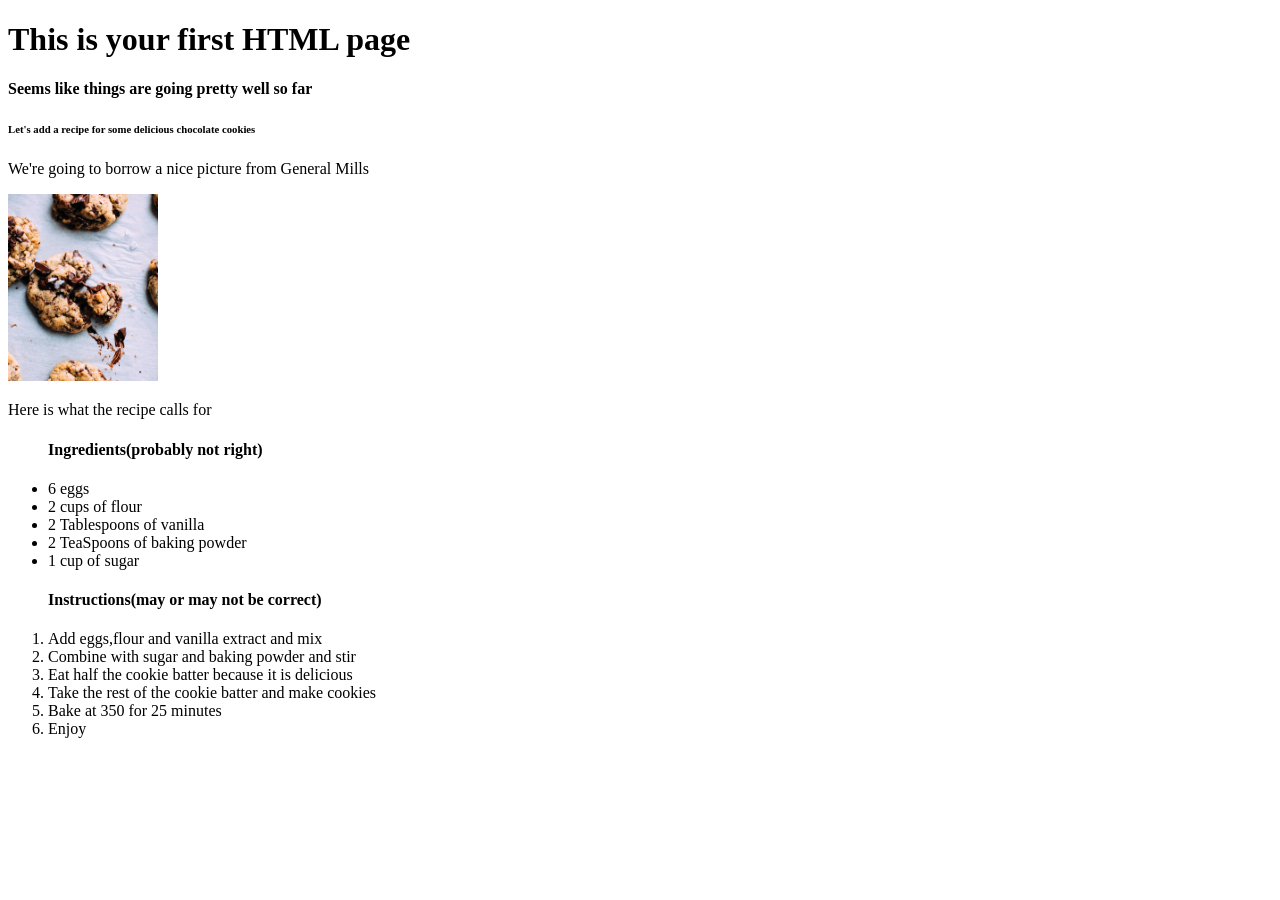
<file: html_and_css/index.html>
<!DOCTYPE html>
<html lang="en">
<head>
    <meta charset="UTF-8">
    <meta name="viewport" content="width=device-width, initial-scale=1.0">
    <title>Html Basic Exercise</title>
</head>
<body>
    <header>
        <div>
            <h1>This is your first HTML page</h1>
            <h4>Seems like things are going pretty well so far</h4>
            <h6>Let's add a recipe for some delicious chocolate cookies</h6>
        </div>
    </header>
    <p>We're going to borrow a nice picture from General Mills</p>
    <img src="./images/a.jpg" alt="Cookie image" width="150">
    <p>Here is what the recipe calls for</p>
    <ul>
        <h4>Ingredients(probably not right)</h4>
        <li>6 eggs </li>
        <li>2 cups of flour</li>
        <li>2 Tablespoons of vanilla</li>
        <li>2 TeaSpoons of baking powder</li>
        <li>1 cup of sugar</li>
    </ul>
    <ol type="1">
        <h4>Instructions(may or may not be correct)</h4>
        <li>Add eggs,flour and vanilla extract and mix</li>
        <li>Combine with sugar and baking powder and stir</li>
        <li>Eat half the cookie batter because it is delicious</li>
        <li>Take the rest of the cookie batter and make cookies</li>
        <li>Bake at 350 for 25 minutes</li>
        <li>Enjoy</li>
    </ol>
</body>
</html>
</file>
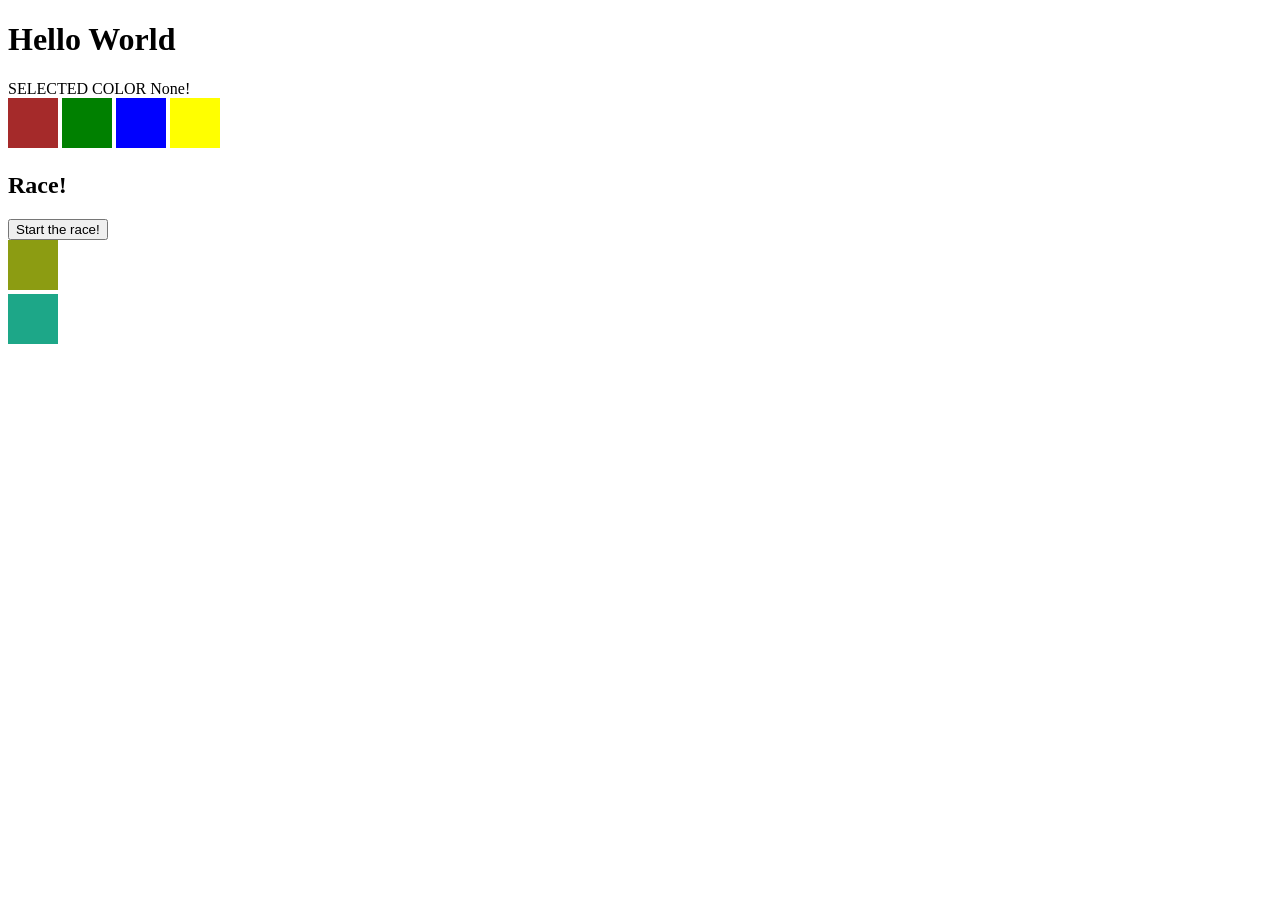
<file: javascripts/dom-events/index.html>
<!DOCTYPE html>
<html lang="en">
<head>
    <meta charset="UTF-8">
    <title>DOM Exercise</title>
    <style>
        div {
          width: 50px;
          height: 50px;
          display: inline-block;
        }
        .brown{
          background-color: brown;
        }
        .green{
          background-color: green;
        }
        .blue{
          background-color: blue;
        }
        .purple{
          background-color: purple;
        }
        .yellow{
          background-color: yellow;
        }
        .car1 {
         background-color: #8C9C12;
        }
        .car2 {
         background-color: #1DA788;
        }
        .car1, .car2 {
            margin-left: 0;
        }
    </style>
</head>
<body>
    <h1 id="change_heading">Change Me!</h1>
    SELECTED COLOR <span class="selected">None!</span>
    <section>
        <div class="brown"></div>
        <div class="green"></div>
        <div class="blue"></div>
        <div class="yellow"></div>
    </section>
    <h2>Race!</h2>
    <button>Start the race!</button>
    <br>
    <div class="car1"></div>
    <br>
    <div class="car2"></div>
    <script src="script.js"></script>
</body>
</html>
</file>
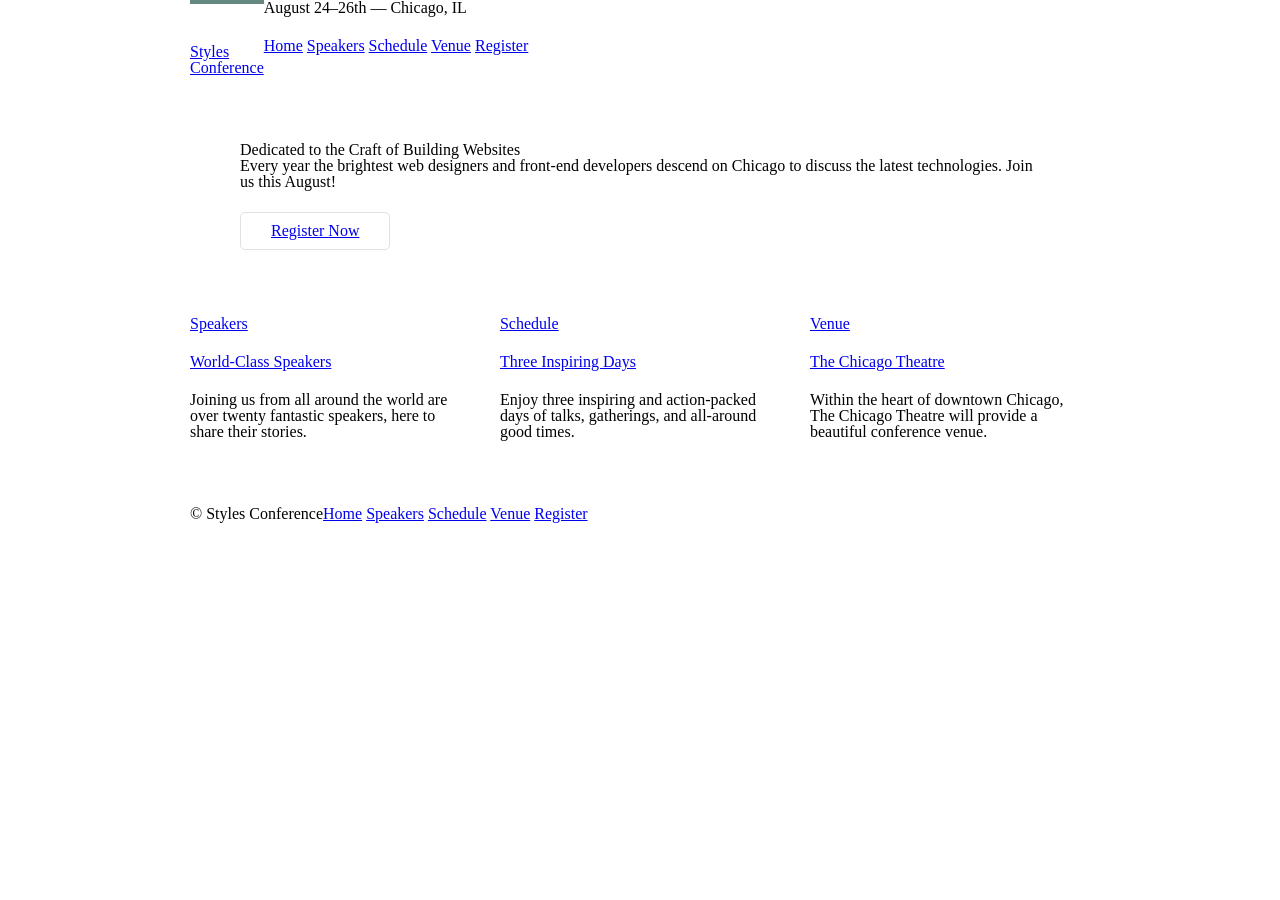
<file: html_and_css/style_conf/app/index.html>
<!DOCTYPE html>
<html lang="en">

  <head>
    <meta charset="utf-8">
    <title>Styles Conference</title>
    <link rel="stylesheet" href="../app/css/main.css">
  </head>

  <body>

    <!-- Header -->

    <header class="container group">

      <h1 class="logo">
        <a href="index.html">Styles <br> Conference</a>
      </h1>

      <h3>August 24&ndash;26th &mdash; Chicago, IL</h3>

      
      <nav>
        <a href="index.html">Home</a>
        <a href="../app/html/speakers.html">Speakers</a>
        <a href="../app/html/schedule.html">Schedule</a>
        <a href="../app/html/venue.html">Venue</a>
        <a href="../app/html/register.html">Register</a>
      </nav>

    </header>

    <!-- Hero -->

    <section class="hero container">

      <h2>Dedicated to the Craft of Building Websites</h2>

      <p>Every year the brightest web designers and front-end developers descend on Chicago to discuss the latest technologies. Join us this August!</p>

      <a class="btn btn-alt" href="register.html">Register Now</a>

    </section>

    <!-- Teasers -->

    <section class="grid">

      <!-- Speakers -->

      <section class="col-1-3">
        <a href="../app/html/speakers.html">
          <h5>Speakers</h5>
          <h3>World-Class Speakers</h3>
        </a>
        <p>Joining us from all around the world are over twenty fantastic speakers, here to share their stories.</p>
      </section><!--

      Schedule

      --><section class="col-1-3">
        <a href="../app/html/schedule.html">
          <h5>Schedule</h5>
          <h3>Three Inspiring Days</h3>
        </a>
        <p>Enjoy three inspiring and action-packed days of talks, gatherings, and all-around good times.</p>
      </section><!--

      Venue

      --><section class="col-1-3">
        <a href="../app/html/venue.html">
          <h5>Venue</h5>
          <h3>The Chicago Theatre</h3>
        </a>
        <p>Within the heart of downtown Chicago, The Chicago Theatre will provide a beautiful conference venue.</p>
      </section>

    </section>

    <!-- Footer -->

    <footer class="primary-footer container group">

      <small>&copy; Styles Conference</small>

      <nav>
        <a href="index.html">Home</a>
        <a href="../app/html/speakers.html">Speakers</a>
        <a href="../app/html/schedule.html">Schedule</a>
        <a href="../app/html/venue.html">Venue</a>
        <a href="../app/html/register.html">Register</a>
      </nav>

    </footer>

  </body>
</html>
</file>
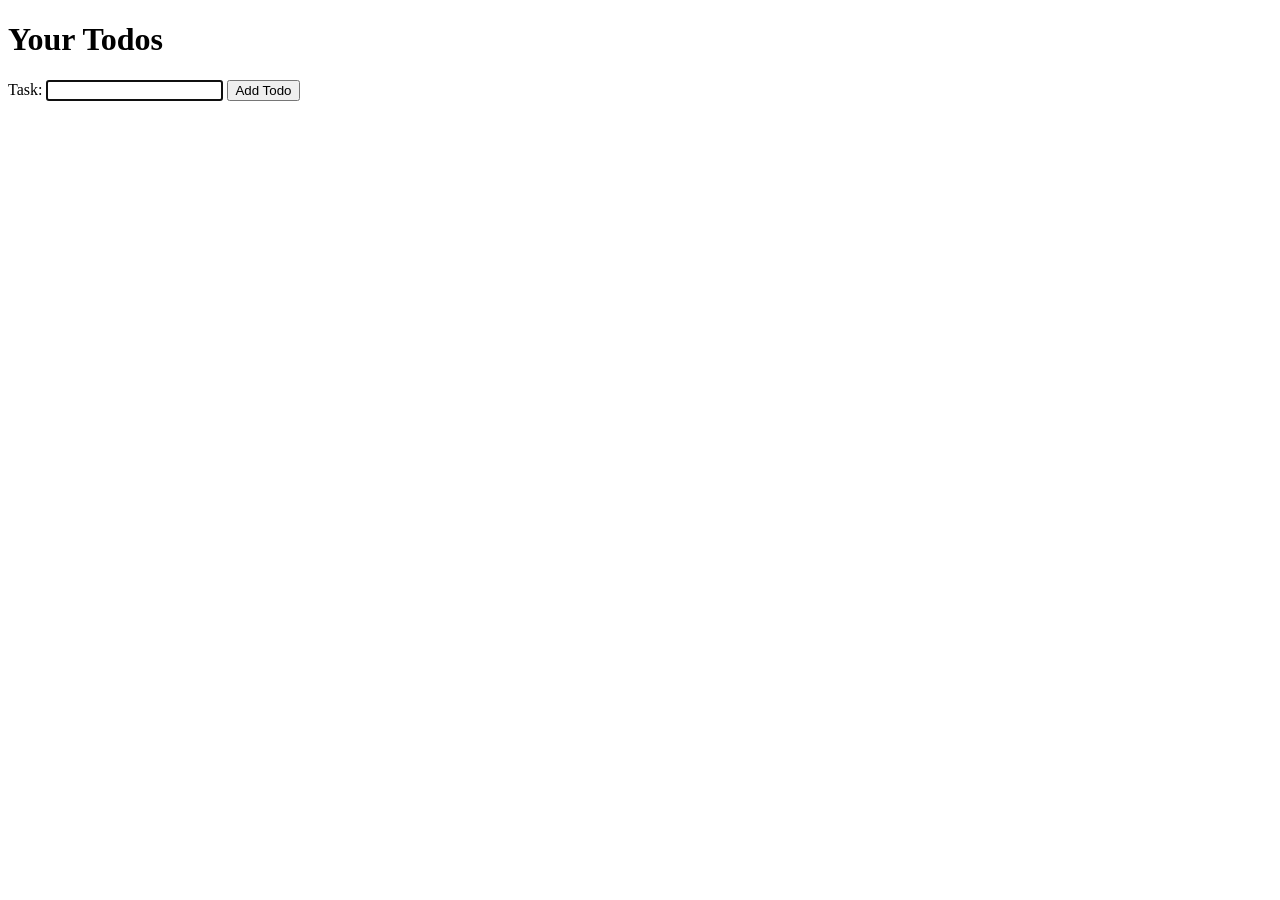
<file: intermediate_javascript_part1/nested_objects/exercises/todo-exercises/index.html>
<!DOCTYPE html>
<html lang="en">
<head>
    <meta charset="UTF-8">
    <title>Document</title>
</head>
<body>
    <h1>Your Todos</h1>
    <ul id="todoList">

    </ul>
    <form action="#" id="newTodoForm">
        <label for="task">Task: </label>
        <input type="text" name="task" id="task" autofocus>
        <input type="submit" value="Add Todo">
    </form>
    <script src="script.js"></script>
</body>
</html>
</file>
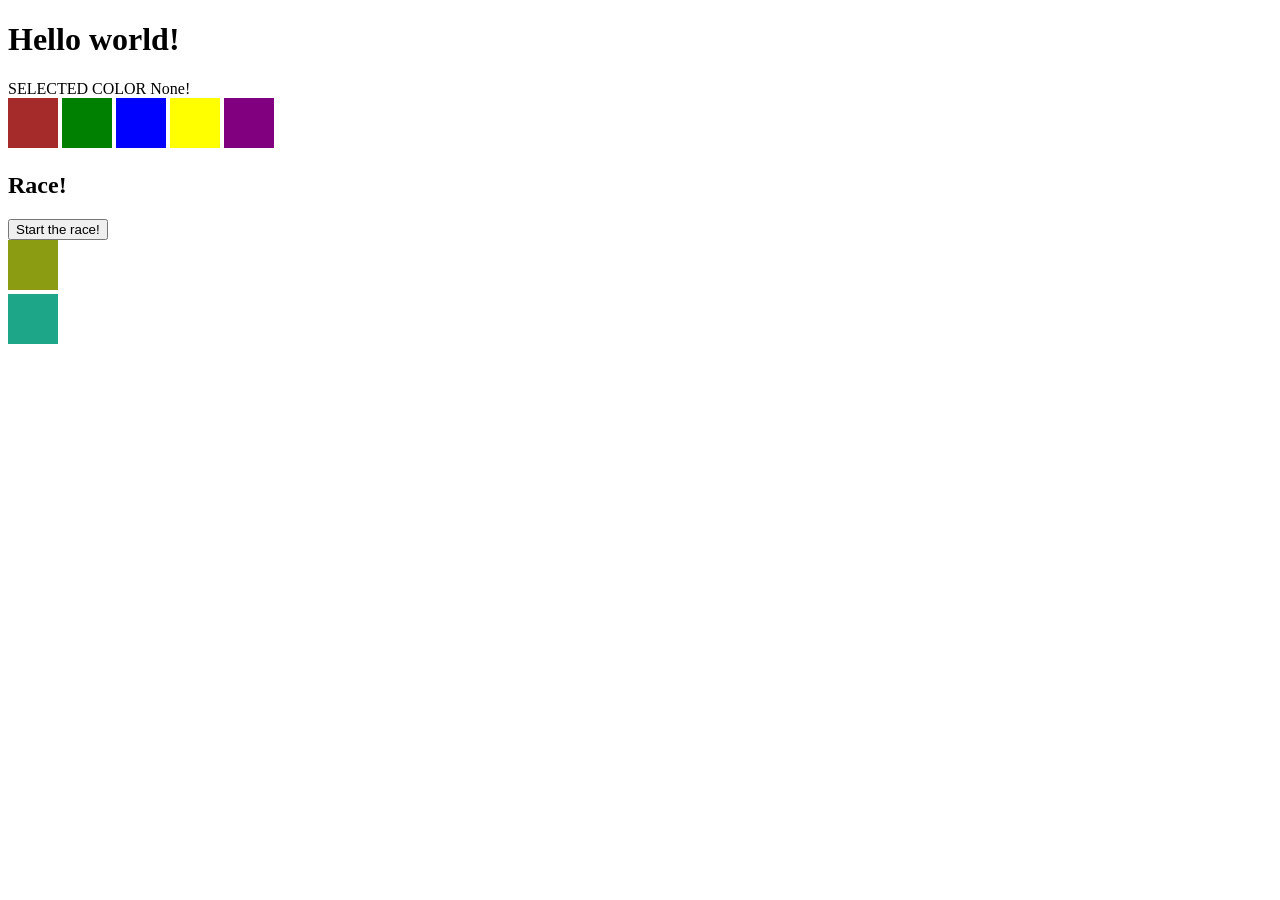
<file: intermediate_javascript_part1/nested_objects/exercises/events-exercise/app/index.html>
<!DOCTYPE html>
<html lang="en">
<head>
    <meta charset="UTF-8">
    <title>DOM Exercise</title>
    <style>
        div {
          width: 50px;
          height: 50px;
          display: inline-block;
        }
        .brown{
          background-color: brown;
        }
        .green{
          background-color: green;
        }
        .blue{
          background-color: blue;
        }
        .purple{
          background-color: purple;
        }
        .yellow{
          background-color: yellow;
        }
        .car1 {
         background-color: #8C9C12;
        }
        .car2 {
         background-color: #1DA788;
        }
        .car1, .car2 {
            margin-left: 0;
        }
    </style>
</head>
<body>
    <h1 id="change_heading">Change Me!</h1>
    SELECTED COLOR <span class="selected">None!</span>
    <section>
        <div class="brown"></div>
        <div class="green"></div>
        <div class="blue"></div>
        <div class="yellow"></div>
    </section>
    <h2>Race!</h2>
    <button>Start the race!</button>
    <br>
    <div class="car1"></div>
    <br>
    <div class="car2"></div>
    <script src="script.js"></script>
</body>
</html>
</file>
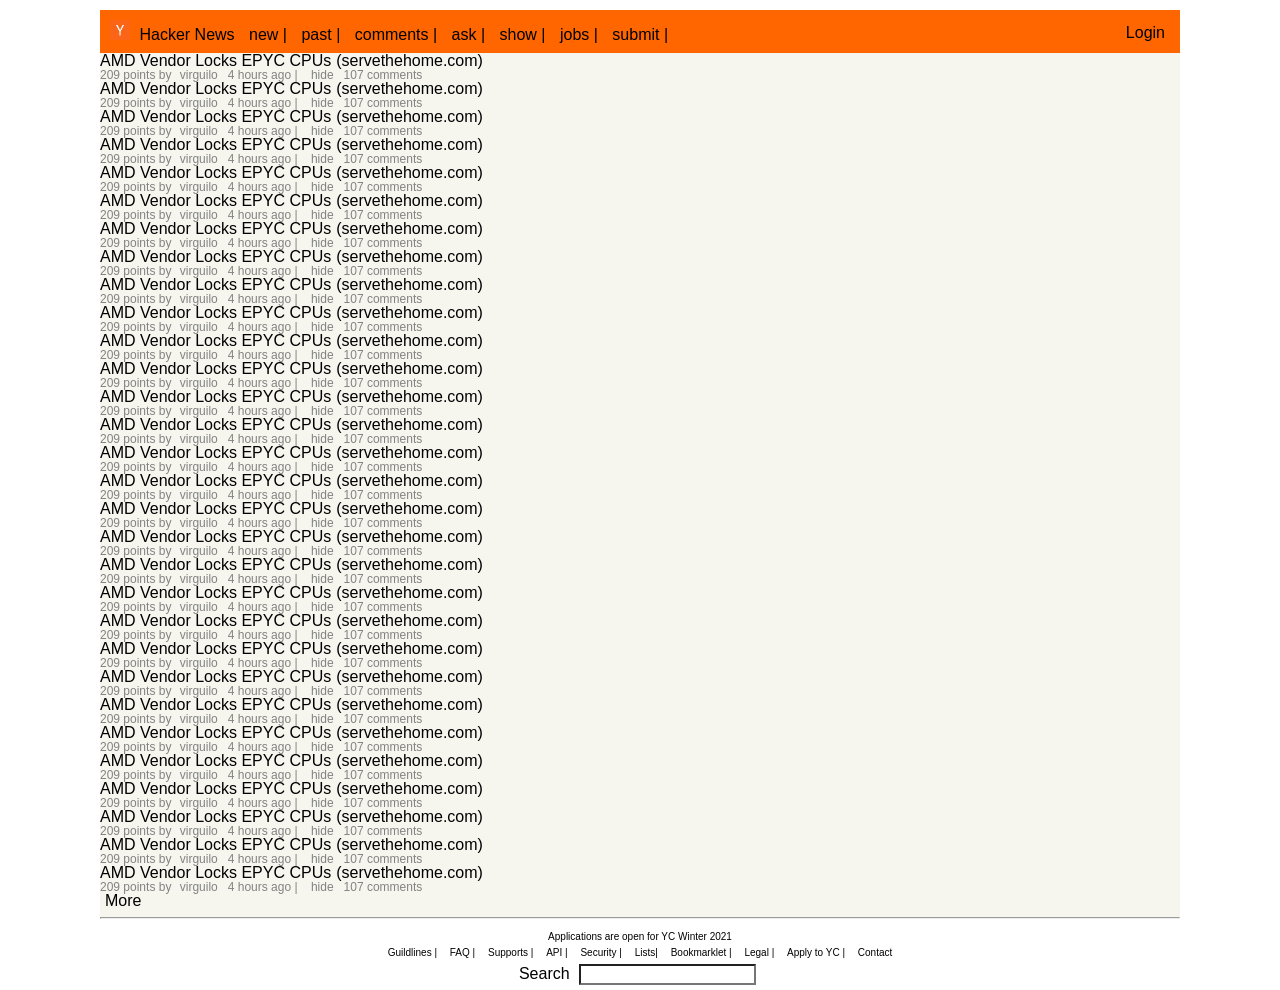
<file: html_and_css/hacker.html>
<!DOCTYPE html>
<html lang="en">
<head>
    <meta charset="UTF-8">
    <meta name="viewport" content="width=device-width, initial-scale=1.0">
    <title>Hacker News</title>
    <link rel="stylesheet" href="css/hacker.css">
</head>
<body>
    <div class="container">
        <header class="head">
            <div >
            <img src="images/y.png" alt="hacker logo" width="20" height="20">
            <a href=""><b>Hacker News</b></a>
            <a href="">new | </a>
            <a href="">past | </a>
            <a href="">comments | </a>
            <a href="">ask | </a>
            <a href="">show | </a>
            <a href="">jobs | </a>
            <a href="">submit | </a>
            <a href="" style="float: right;">Login</a>
            </div>

        </header>
        <section class="bg-section">
            <ol type="1">
                <li>AMD Vendor Locks EPYC CPUs<a href="#">(servethehome.com)</a></li>
               <div class="sub-section">
                <p>209 points by <a href="">virguilo</a><a href="">4 hours ago | </a><a href=""> hide</a><a href="">107 comments</a></p>

               </div> 
               <li>AMD Vendor Locks EPYC CPUs<a href="">(servethehome.com)</a></li>
               <span class="sub-section">
                <p>209 points by <a href="">virguilo</a><a href="">4 hours ago | </a><a href=""> hide</a><a href="">107 comments</a></p>

               </span> 
               <li>AMD Vendor Locks EPYC CPUs<a href="">(servethehome.com)</a></li>
               <span class="sub-section">
                <p>209 points by <a href="">virguilo</a><a href="">4 hours ago | </a><a href=""> hide</a><a href="">107 comments</a></p>

               </span> 

               <li>AMD Vendor Locks EPYC CPUs<a href="">(servethehome.com)</a></li>
               <span class="sub-section">
                <p>209 points by <a href="">virguilo</a><a href="">4 hours ago | </a><a href=""> hide</a><a href="">107 comments</a></p>

               </span> 

               <li>AMD Vendor Locks EPYC CPUs<a href="">(servethehome.com)</a></li>
               <span class="sub-section">
                <p>209 points by <a href="">virguilo</a><a href="">4 hours ago | </a><a href=""> hide</a><a href="">107 comments</a></p>

               </span> 

               <li>AMD Vendor Locks EPYC CPUs<a href="">(servethehome.com)</a></li>
               <span class="sub-section">
                <p>209 points by <a href="">virguilo</a><a href="">4 hours ago | </a><a href=""> hide</a><a href="">107 comments</a></p>

               </span> 
               <li>AMD Vendor Locks EPYC CPUs<a href="">(servethehome.com)</a></li>
               <span class="sub-section">
                <p>209 points by <a href="">virguilo</a><a href="">4 hours ago | </a><a href=""> hide</a><a href="">107 comments</a></p>

               </span> 
               <li>AMD Vendor Locks EPYC CPUs<a href="">(servethehome.com)</a></li>
               <span class="sub-section">
                <p>209 points by <a href="">virguilo</a><a href="">4 hours ago | </a><a href=""> hide</a><a href="">107 comments</a></p>

               </span> 
               <li>AMD Vendor Locks EPYC CPUs<a href="">(servethehome.com)</a></li>
               <span class="sub-section">
                <p>209 points by <a href="">virguilo</a><a href="">4 hours ago | </a><a href=""> hide</a><a href="">107 comments</a></p>

               </span> 
               <li>AMD Vendor Locks EPYC CPUs<a href="">(servethehome.com)</a></li>
               <span class="sub-section">
                <p>209 points by <a href="">virguilo</a><a href="">4 hours ago | </a><a href=""> hide</a><a href="">107 comments</a></p>

               </span> 
               <li>AMD Vendor Locks EPYC CPUs<a href="">(servethehome.com)</a></li>
               <span class="sub-section">
                <p>209 points by <a href="">virguilo</a><a href="">4 hours ago | </a><a href=""> hide</a><a href="">107 comments</a></p>

               </span> 
               <li>AMD Vendor Locks EPYC CPUs<a href="">(servethehome.com)</a></li>
               <span class="sub-section">
                <p>209 points by <a href="">virguilo</a><a href="">4 hours ago | </a><a href=""> hide</a><a href="">107 comments</a></p>

               </span> 
               <li>AMD Vendor Locks EPYC CPUs<a href="">(servethehome.com)</a></li>
               <span class="sub-section">
                <p>209 points by <a href="">virguilo</a><a href="">4 hours ago | </a><a href=""> hide</a><a href="">107 comments</a></p>

               </span> 
               <li>AMD Vendor Locks EPYC CPUs<a href="">(servethehome.com)</a></li>
               <span class="sub-section">
                <p>209 points by <a href="">virguilo</a><a href="">4 hours ago | </a><a href=""> hide</a><a href="">107 comments</a></p>

               </span> 
               <li>AMD Vendor Locks EPYC CPUs<a href="">(servethehome.com)</a></li>
               <span class="sub-section">
                <p>209 points by <a href="">virguilo</a><a href="">4 hours ago | </a><a href=""> hide</a><a href="">107 comments</a></p>

               </span> 
               <li>AMD Vendor Locks EPYC CPUs<a href="">(servethehome.com)</a></li>
               <span class="sub-section">
                <p>209 points by <a href="">virguilo</a><a href="">4 hours ago | </a><a href=""> hide</a><a href="">107 comments</a></p>

               </span> 
               <li>AMD Vendor Locks EPYC CPUs<a href="">(servethehome.com)</a></li>
               <span class="sub-section">
                <p>209 points by <a href="">virguilo</a><a href="">4 hours ago | </a><a href=""> hide</a><a href="">107 comments</a></p>

               </span> 
               <li>AMD Vendor Locks EPYC CPUs<a href="">(servethehome.com)</a></li>
               <span class="sub-section">
                <p>209 points by <a href="">virguilo</a><a href="">4 hours ago | </a><a href=""> hide</a><a href="">107 comments</a></p>

               </span> 
               <li>AMD Vendor Locks EPYC CPUs<a href="">(servethehome.com)</a></li>
               <span class="sub-section">
                <p>209 points by <a href="">virguilo</a><a href="">4 hours ago | </a><a href=""> hide</a><a href="">107 comments</a></p>

               </span> 
               <li>AMD Vendor Locks EPYC CPUs<a href="">(servethehome.com)</a></li>
               <span class="sub-section">
                <p>209 points by <a href="">virguilo</a><a href="">4 hours ago | </a><a href=""> hide</a><a href="">107 comments</a></p>

               </span> 
               <li>AMD Vendor Locks EPYC CPUs<a href="">(servethehome.com)</a></li>
               <span class="sub-section">
                <p>209 points by <a href="">virguilo</a><a href="">4 hours ago | </a><a href=""> hide</a><a href="">107 comments</a></p>

               </span> 
               <li>AMD Vendor Locks EPYC CPUs<a href="">(servethehome.com)</a></li>
               <span class="sub-section">
                <p>209 points by <a href="">virguilo</a><a href="">4 hours ago | </a><a href=""> hide</a><a href="">107 comments</a></p>

               </span> 
               <li>AMD Vendor Locks EPYC CPUs<a href="">(servethehome.com)</a></li>
               <span class="sub-section">
                <p>209 points by <a href="">virguilo</a><a href="">4 hours ago | </a><a href=""> hide</a><a href="">107 comments</a></p>

               </span> 
               <li>AMD Vendor Locks EPYC CPUs<a href="">(servethehome.com)</a></li>
               <span class="sub-section">
                <p>209 points by <a href="">virguilo</a><a href="">4 hours ago | </a><a href=""> hide</a><a href="">107 comments</a></p>

               </span> 
               <li>AMD Vendor Locks EPYC CPUs<a href="">(servethehome.com)</a></li>
               <span class="sub-section">
                <p>209 points by <a href="">virguilo</a><a href="">4 hours ago | </a><a href=""> hide</a><a href="">107 comments</a></p>

               </span> 
               <li>AMD Vendor Locks EPYC CPUs<a href="">(servethehome.com)</a></li>
               <span class="sub-section">
                <p>209 points by <a href="">virguilo</a><a href="">4 hours ago | </a><a href=""> hide</a><a href="">107 comments</a></p>

               </span> 
               <li>AMD Vendor Locks EPYC CPUs<a href="">(servethehome.com)</a></li>
               <span class="sub-section">
                <p>209 points by <a href="">virguilo</a><a href="">4 hours ago | </a><a href=""> hide</a><a href="">107 comments</a></p>

               </span> 
               <li>AMD Vendor Locks EPYC CPUs<a href="">(servethehome.com)</a></li>
               <span class="sub-section">
                <p>209 points by <a href="">virguilo</a><a href="">4 hours ago | </a><a href=""> hide</a><a href="">107 comments</a></p>

               </span> 
               <li>AMD Vendor Locks EPYC CPUs<a href="">(servethehome.com)</a></li>
               <span class="sub-section">
                <p>209 points by <a href="">virguilo</a><a href="">4 hours ago | </a><a href=""> hide</a><a href="">107 comments</a></p>

               </span> 
               <li>AMD Vendor Locks EPYC CPUs<a href="">(servethehome.com)</a></li>
               <span class="sub-section">
                <p>209 points by <a href="">virguilo</a><a href="">4 hours ago | </a><a href=""> hide</a><a href="">107 comments</a></p>

               </span> 
              <a href="">More</a>
              <hr class="hr-color">



            </ol>

        </section>
        <footer>
            <div class="foot-section">
                <a href="" class="alink">Applications are open for YC Winter 2021</a>
                <br>
            
                <a href="">Guildlines | </a>
            <a href="">FAQ | </a>
            <a href="">Supports | </a>
            <a href="">API | </a>
            <a href="">Security | </a>
            <a href="">Lists| </a>
            <a href="">Bookmarklet | </a>
            <a href="">Legal | </a>
            <a href="">Apply to YC | </a>
            <a href="">Contact</a>
            <br>
            <label for="">Search</label>
            <input type="text" name="search" id="">

            </div>
           

        </footer>
    </div>
    
</body>
</html>
</file>
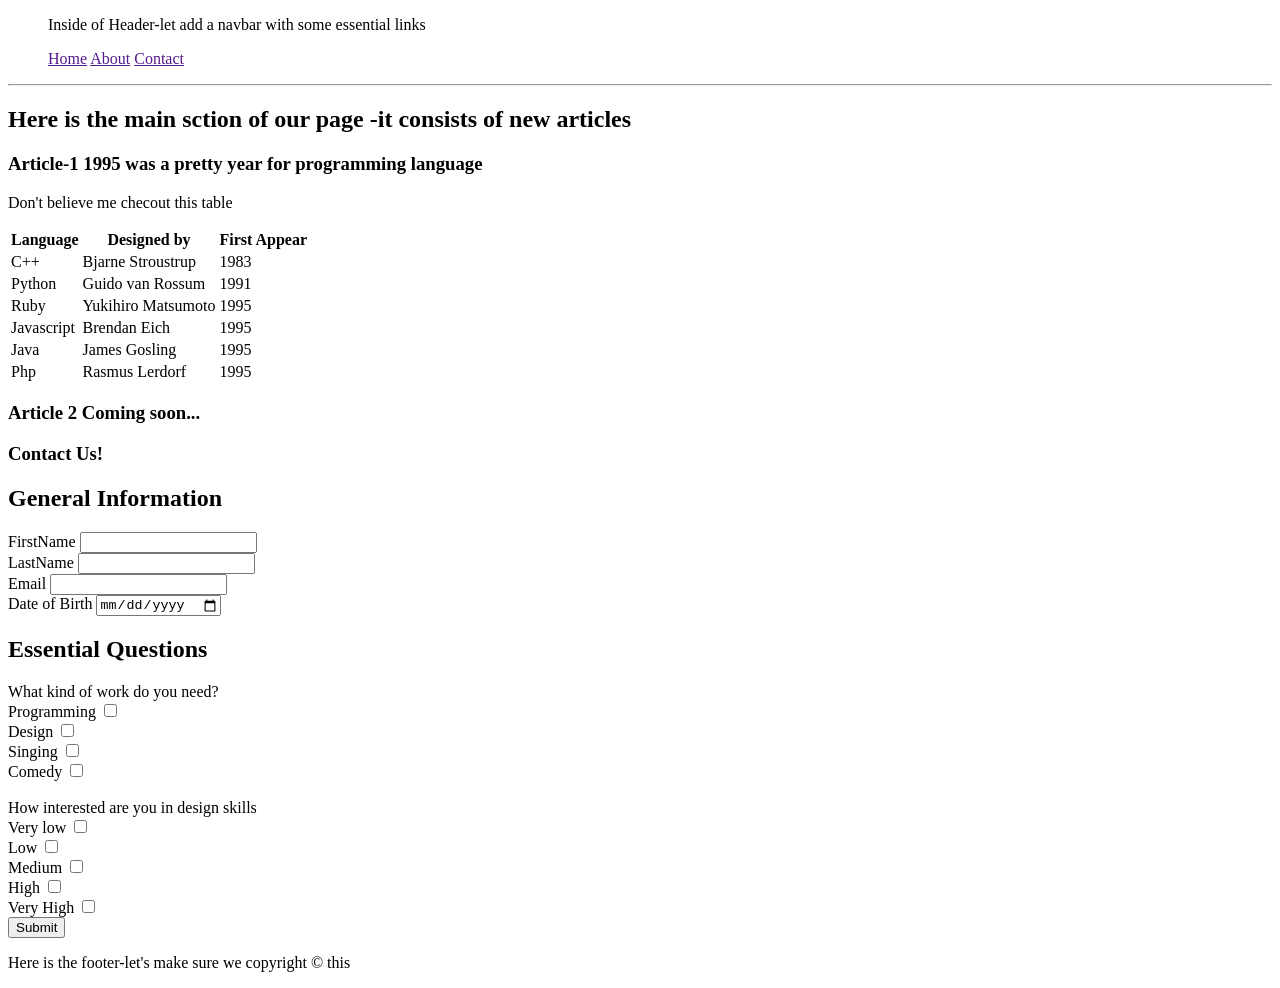
<file: html_and_css/index2.html>
<!DOCTYPE html>
<html lang="en">
<head>
    <meta charset="UTF-8">
    <meta name="viewport" content="width=device-width, initial-scale=1.0">
    <title>Document</title>
</head>
<body>
    <header>
        <nav>
            <div>
                <ul>
                    <p>Inside of Header-let add a navbar with some essential links</p>
                    <a href="">Home</a>
                    <a href="">About</a>
                    <a href="">Contact</a>
                </ul>


            </div>
            <hr>
           
        </nav>
    </header>
    <section>
        <header>
            <h1>Here is the main sction of our page -it consists of new articles</h1> 
        </header>
        <article>
            <h1>Article-1 1995 was a pretty year for programming language</h1>
            <p>Don't believe me checout this table</p>
            <table>
                <thead>
                    <tr>
                        <th>Language</th>
                        <th>Designed by</th>
                        <th>First Appear</th>
                    </tr>
                </thead>
                <tbody>
                    <tr>
                        <td>C++</td>
                        <td>Bjarne Stroustrup</td>
                        <td>1983</td>
                    </tr>
                    <tr>
                        <td>Python</td>
                        <td>Guido van Rossum</td>
                        <td>1991</td>
                    </tr>
                    <tr>
                        <td>Ruby</td>
                        <td>Yukihiro Matsumoto</td>
                        <td>1995</td>
                    </tr>
                    <tr>
                        <td>Javascript</td>
                        <td>Brendan Eich</td>
                        <td>1995</td>
                    </tr>
                    <tr>
                        <td>Java</td>
                        <td>James Gosling</td>
                        <td>1995</td>
                    </tr>
                    <tr>
                        <td>Php</td>
                        <td>Rasmus Lerdorf</td>
                        <td>1995</td>
                    </tr>
                </tbody>
            </table>
        </article>
        <article>
            <h1>Article 2 Coming soon...</h1>
            <h1>Contact Us!</h1>
        </article>
        <form action="#">
            <div>
                <label><h1>General Information</h1></label>
                <label for="fname">FirstName</label>
                <input type="text" name="fname" id="fname"><br>
                <label for="lname">LastName</label>
                <input type="text" name="lname" id="lname"><br>
                <label for="email">Email</label>
                <input type="email" name="email" id="email"><br>
                <label for="dob">Date of Birth</label>
                <input type="date" name="dob" id="dob"><br>
                
            </div>
            <div>
                <label><h1>Essential Questions</h1></label>
                <label >What kind of work do you need?</label><br>
                <label for="">Programming</label>
                <input type="checkbox"><br>
                <label for="">Design</label>
                <input type="checkbox"><br>
                <label for="">Singing</label>
                <input type="checkbox"><br>
                <label for="">Comedy</label>
                <input type="checkbox">
            </div><br>
            <div>
                <label >How interested are you in design skills</label><br>
                <label for="">Very low</label>
                <input type="checkbox"><br>
                <label for="">Low</label>
                <input type="checkbox"><br>
                <label for="">Medium</label>
                <input type="checkbox"><br>
                <label for="">High</label>
                <input type="checkbox"><br>
                <label for="">Very High</label>
                <input type="checkbox">

            </div>
            <div>
                <button type="submit">Submit</button>
            </div>
        </form>

    </section>
    <footer>
        <p>Here is the footer-let's make sure we copyright &copy this</p>
    </footer>
</body>
</html>
</file>
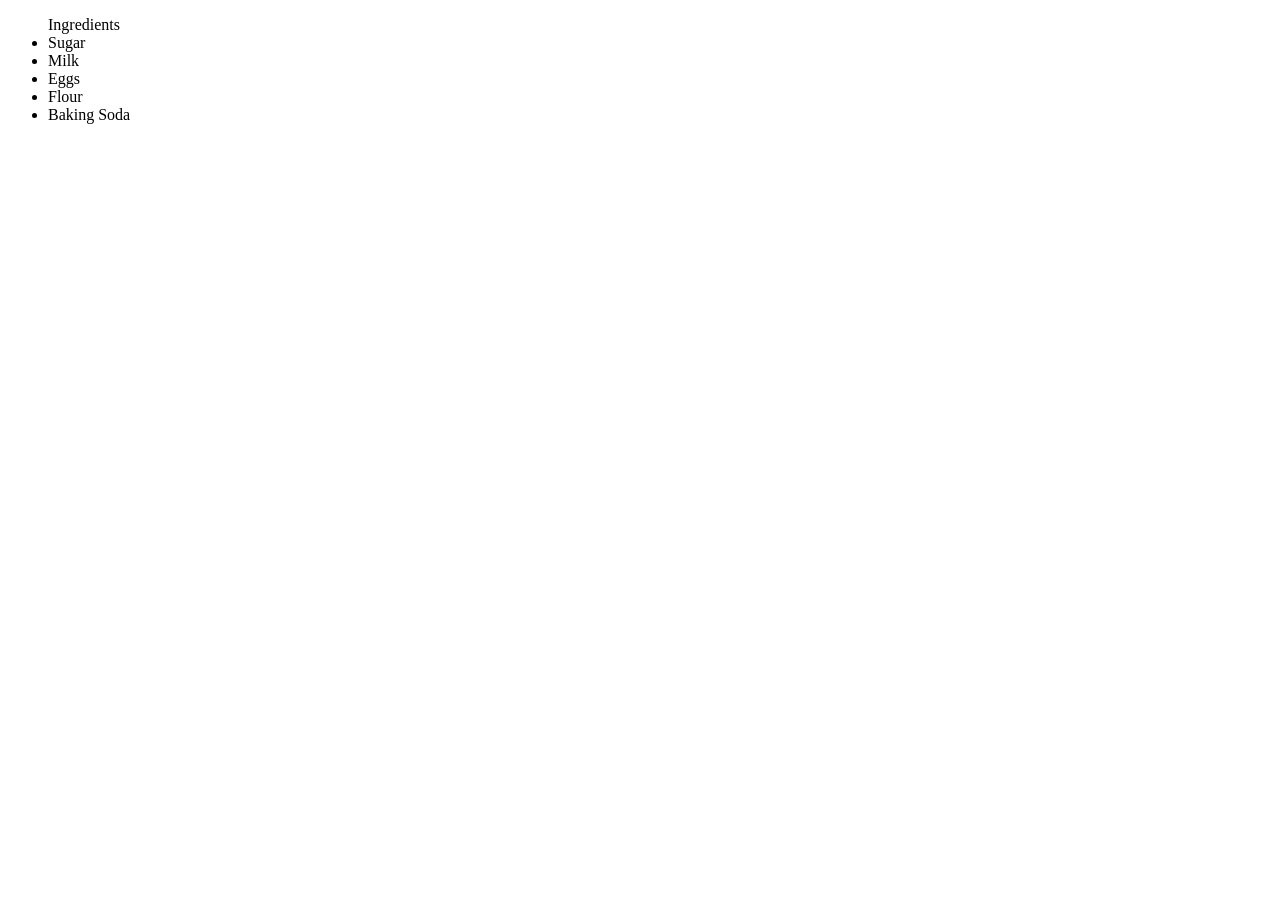
<file: javascripts/dom-events/index2.html>
<!DOCTYPE html>
<html lang="en">
<head>
    <meta charset="UTF-8">
    <title>Document</title>
</head>
<body>
    <ul> Ingredients
        <li>Sugar</li>
        <li>Milk</li>
        <li>Eggs</li>
        <li>Flour</li>
        <li>Baking Soda</li>
    </ul>
    <script>
        let listItems = document.querySelectorAll('li');

for(let i=0; i<listItems.length; i++){
    listItems[i].addEventListener("click", function(event){
        alert("You just clicked on " + event.target.innerText);
    });
}
    </script>
</body>
</html>
</file>
<file: html_and_css/style_conf/app/css/main.css>
/* http://meyerweb.com/eric/tools/css/reset/
   v2.0 | 20110126
   License: none (public domain)
*/

html, body, div, span, applet, object, iframe,
h1, h2, h3, h4, h5, h6, p, blockquote, pre,
a, abbr, acronym, address, big, cite, code,
del, dfn, em, img, ins, kbd, q, s, samp,
small, strike, strong, sub, sup, tt, var,
b, u, i, center,
dl, dt, dd, ol, ul, li,
fieldset, form, label, legend,
table, caption, tbody, tfoot, thead, tr, th, td,
article, aside, canvas, details, embed,
figure, figcaption, footer, header, hgroup,
menu, nav, output, ruby, section, summary,
time, mark, audio, video {
  margin: 0;
  padding: 0;
  border: 0;
  font-size: 100%;
  font: inherit;
  vertical-align: baseline;
}
/* HTML5 display-role reset for older browsers */
article, aside, details, figcaption, figure,
footer, header, hgroup, menu, nav, section {
  display: block;
}
body {
  line-height: 1;
}
ol, ul {
  list-style: none;
}
blockquote, q {
  quotes: none;
}
blockquote:before, blockquote:after,
q:before, q:after {
  content: '';
  content: none;
}
table {
  border-collapse: collapse;
  border-spacing: 0;
}

/*
  ========================================
  Grid
  ========================================
*/

*,
*:before,
*:after {
  -webkit-box-sizing: border-box;
     -moz-box-sizing: border-box;
          box-sizing: border-box;
}
.container,
.grid {
  margin: 0 auto;
  width: 960px;
}
.container {
  padding-left: 30px;
  padding-right: 30px;
}
.grid,
.col-1-3,
.col-2-3 {
  padding-left: 15px;
  padding-right: 15px;
}
.col-1-3,
.col-2-3  {
  display: inline-block;
  vertical-align: top;
}
.col-1-3 {
  width: 33.33%;
}
.col-2-3 {
  width: 66.66%;
}

/*
  ========================================
  Clearfix
  ========================================
*/

.group:before,
.group:after {
  content: "";
  display: table;
}
.group:after {
  clear: both;
}
.group {
  clear: both;
  *zoom: 1;
}

/*
  ========================================
  Typography
  ========================================
*/

h1, h3, h4, h5, p {
  margin-bottom: 22px;
}

/*
  ========================================
  Buttons
  ========================================
*/

.btn {
  border-radius: 5px;
  display: inline-block;
  margin: 0;
}
.btn-alt {
  border: 1px solid #dfe2e5;
  padding: 10px 30px;
}

/*
  ========================================
  Primary header
  ========================================
*/

.logo {
  border-top: 4px solid #648880;
  float: left;
  padding: 40px 0 22px 0;
}

/*
  ========================================
  Primary footer
  ========================================
*/

.primary-footer {
  padding-bottom: 44px;
  padding-top: 44px;
}
.primary-footer small {
  float: left;
}

/*
  ========================================
  Home
  ========================================
*/

.hero {
  padding: 22px 80px 66px 80px;
}
</file>
<file: html_and_css/css/hacker.css>
html, body, div, span, applet, object, iframe,
h1, h2, h3, h4, h5, h6, p, blockquote, pre,
a, abbr, acronym, address, big, cite, code,
del, dfn, em, img, ins, kbd, q, s, samp,
small, strike, strong, sub, sup, tt, var,
b, u, i, center,
dl, dt, dd, ol, ul, li,
fieldset, form, label, legend,
table, caption, tbody, tfoot, thead, tr, th, td,
article, aside, canvas, details, embed, 
figure, figcaption, footer, header, hgroup, 
menu, nav, output, ruby, section, summary,
time, mark, audio, video {
 margin: 0;
 padding: 0;
 border: 0;
 font-size: 100%;
 font: inherit;
 vertical-align: baseline;
}
/* HTML5 display-role reset for older browsers */
article, aside, details, figcaption, figure, 
footer, header, hgroup, menu, nav, section {
 display: block;
}
body {
 line-height: 1;
 margin-top: 10px;
 margin-left: 100px;
 margin-right: 100px;
 
}
ol, ul {
 list-style: none;
}
blockquote, q {
 quotes: none;
}
blockquote:before, blockquote:after,
q:before, q:after {
 content: '';
 content: none;
}
table {
 border-collapse: collapse;
 border-spacing: 0;
}
.body{
    margin: 50px;
   
}
.container{
    box-sizing: border-box;
    font-family: Verdana, Geneva, Tahoma, sans-serif;
    margin: 0;


}
.head{
    background-color:#ff6600;
    padding:10px 10px;
    
 
}
 a{
    text-decoration: none;
    color: black;
    margin: 5px;
    
    
    
}
 p{
    font-size: 12px;
    color: #828282;
}
.sub-section a{
    color: #828282;
}
.bg-section{
    background-color: #f6f6ef;

}
.hr-color{
    background-color: #ff6600;
}
.foot-section{
    text-align: center;

  

}
.foot-section a{
    color: black;
    font-size: 10px;
    
}
input[type=text]{
    background: #ffffff;
    padding: 1px 2px;
    margin: 5px;
    
}
</file>
